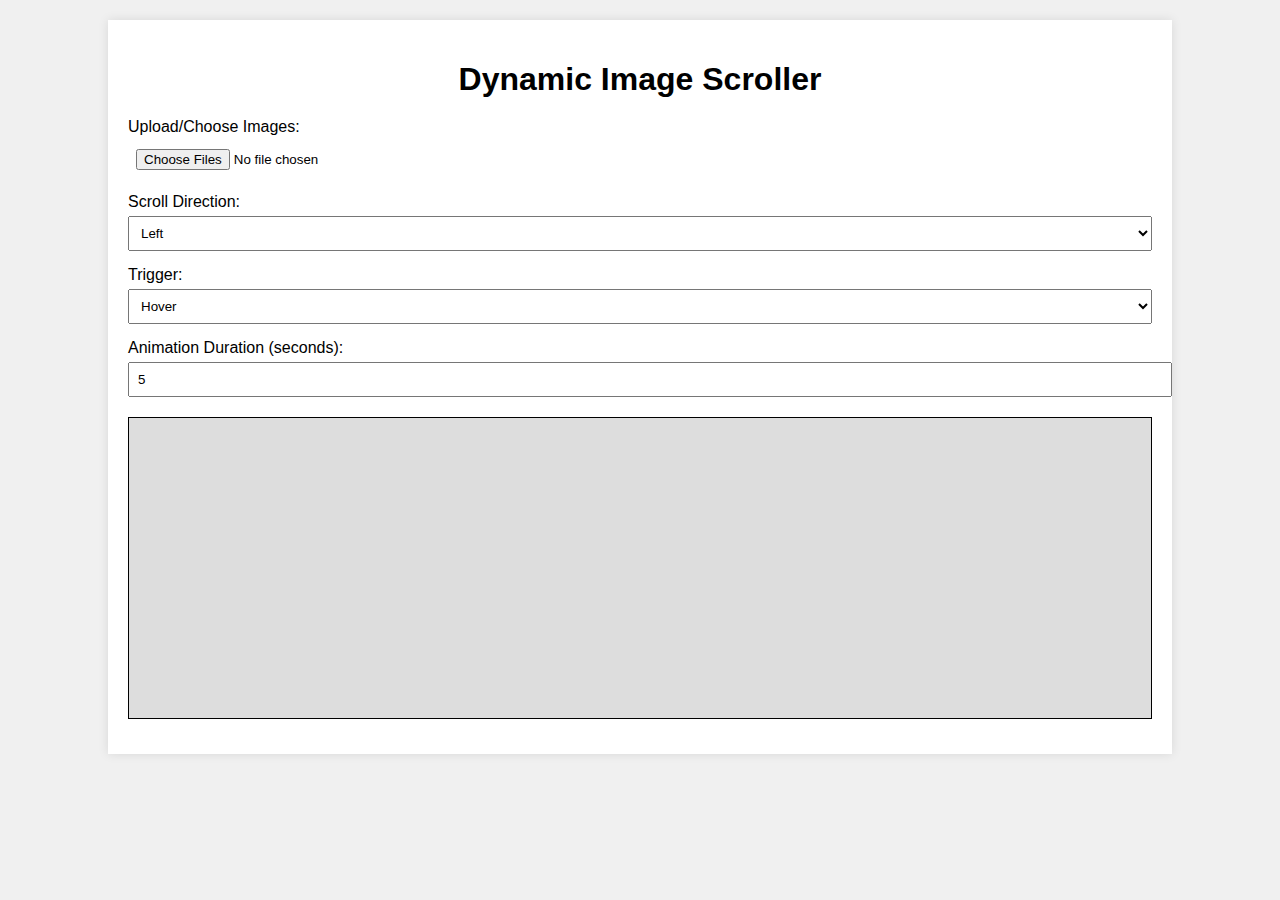
<file: assets/images/Work_With_Company/Kodezen/Code/Block-2/Image-scroll/index.html>
<!DOCTYPE html>
<html lang="en">
  <head>
    <meta charset="UTF-8" />
    <meta name="viewport" content="width=device-width, initial-scale=1.0" />
    <link rel="stylesheet" href="style.css" />
    <title>Document</title>
  </head>
  <body>
    <div class="container">
      <h1>Dynamic Image Scroller</h1>

      <!-- Image Upload Section -->
      <div class="image-upload">
        <label for="imageInput">Upload/Choose Images:</label>
        <input type="file" id="imageInput" multiple />
      </div>

      <!-- Scroll Direction -->
      <div class="scroll-direction">
        <label for="direction">Scroll Direction:</label>
        <select id="direction">
          <option value="left">Left</option>
          <option value="right">Right</option>
          <option value="top">Top</option>
          <option value="bottom">Bottom</option>
        </select>
      </div>

      <!-- Trigger Option -->
      <div class="trigger-option">
        <label for="trigger">Trigger:</label>
        <select id="trigger">
          <option value="hover">Hover</option>
          <option value="click">Click</option>
        </select>
      </div>

      <!-- Animation Duration -->
      <div class="animation-duration">
        <label for="duration">Animation Duration (seconds):</label>
        <input type="number" id="duration" min="1" max="10" value="5" />
      </div>

      <!-- Image Scroller -->
      <div id="imageScroller" class="image-scroller"></div>
    </div>

    <script src="script.js"></script>
  </body>
</html>
</file>
<file: assets/images/Work_With_Company/Kodezen/Code/Block-2/Image-scroll/style.css>
body {
  font-family: Arial, sans-serif;
  background-color: #f0f0f0;
  margin: 0;
  padding: 0;
}

.container {
  width: 80%;
  margin: 0 auto;
  background-color: #fff;
  padding: 20px;
  box-shadow: 0 0 10px rgba(0, 0, 0, 0.1);
  margin-top: 20px;
}

h1 {
  text-align: center;
  margin-bottom: 20px;
}

div {
  margin-bottom: 15px;
}

input, select, button {
  padding: 8px;
  width: 100%;
  margin-top: 5px;
}

button {
  background-color: #28a745;
  color: white;
  border: none;
  cursor: pointer;
}

button:hover {
  background-color: #218838;
}

.image-scroller {
  position: relative;
  overflow: hidden;
  /* width: 100%; */
  height: 300px;
  background-color: #ddd;
  margin-top: 20px;
  border: 1px solid;
}

.image-scroller img {
  position: absolute;
  transition: transform ease-in-out;
}
</file>
